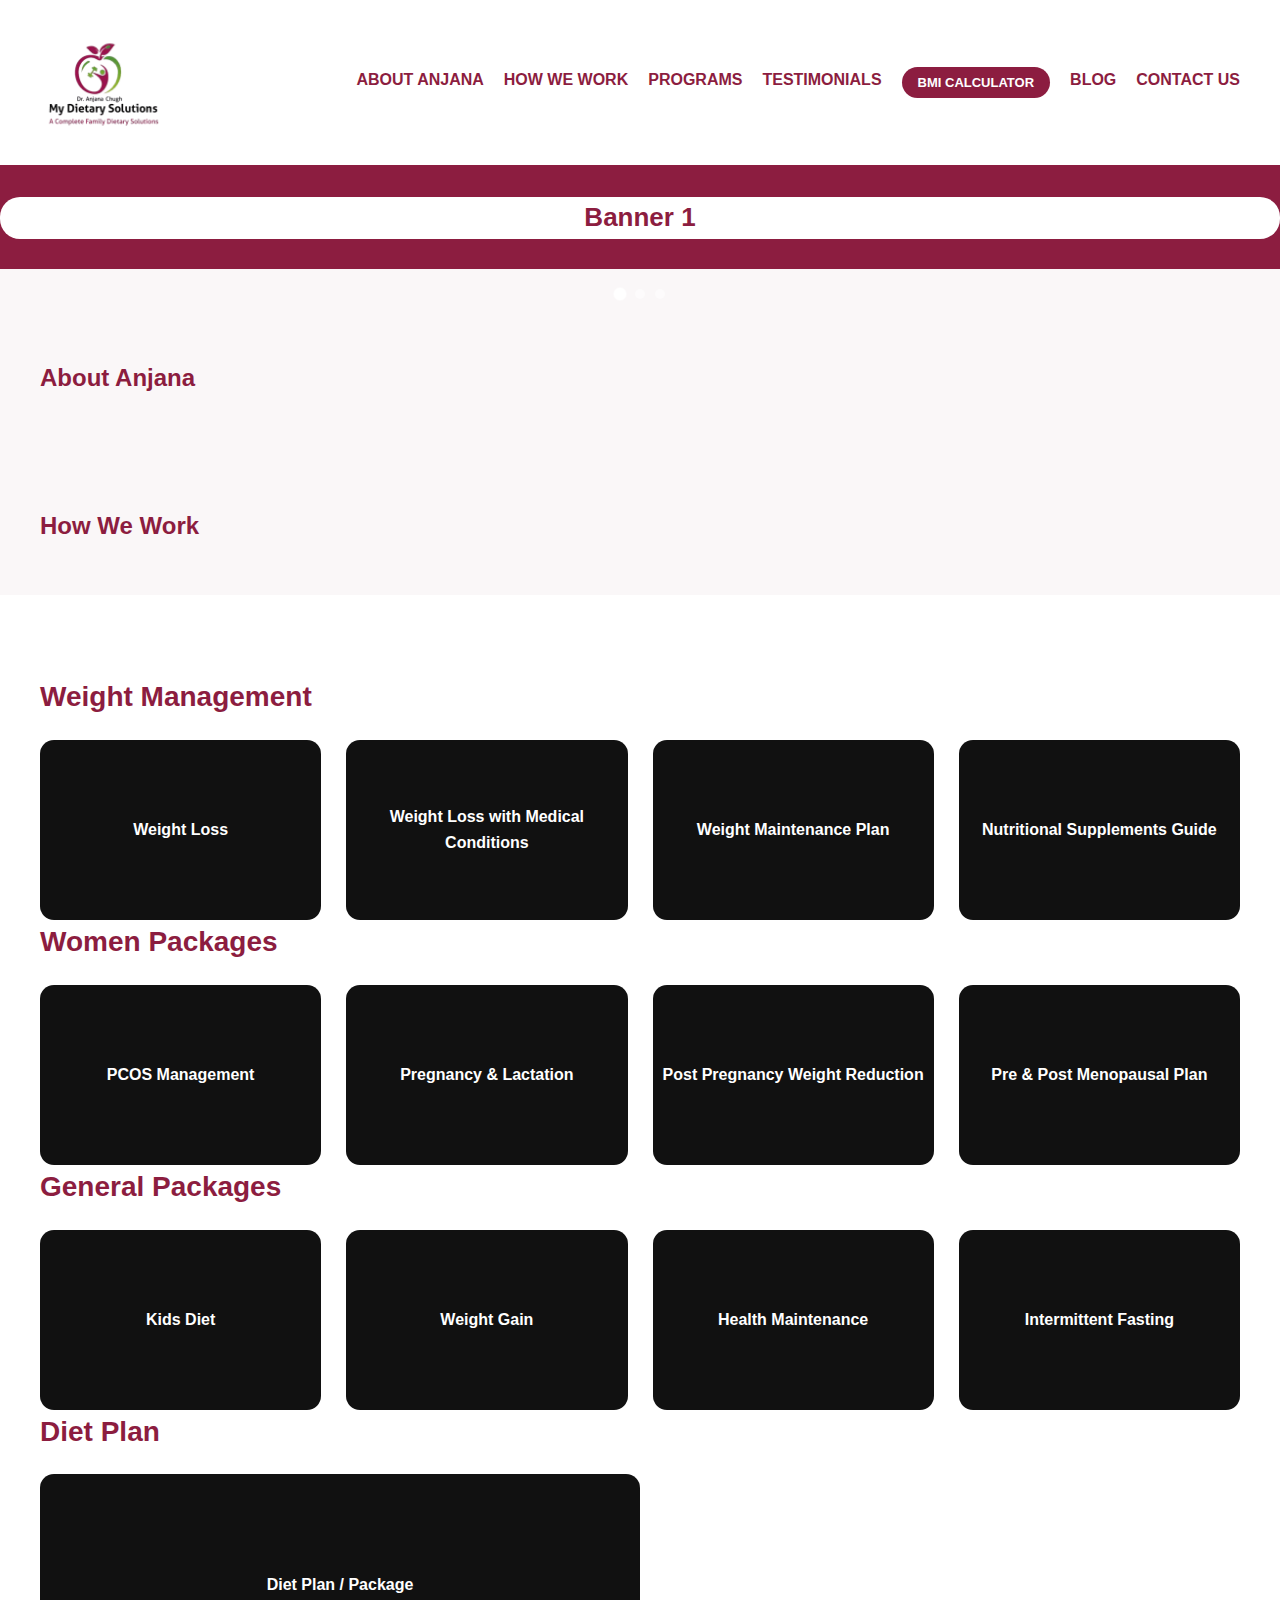
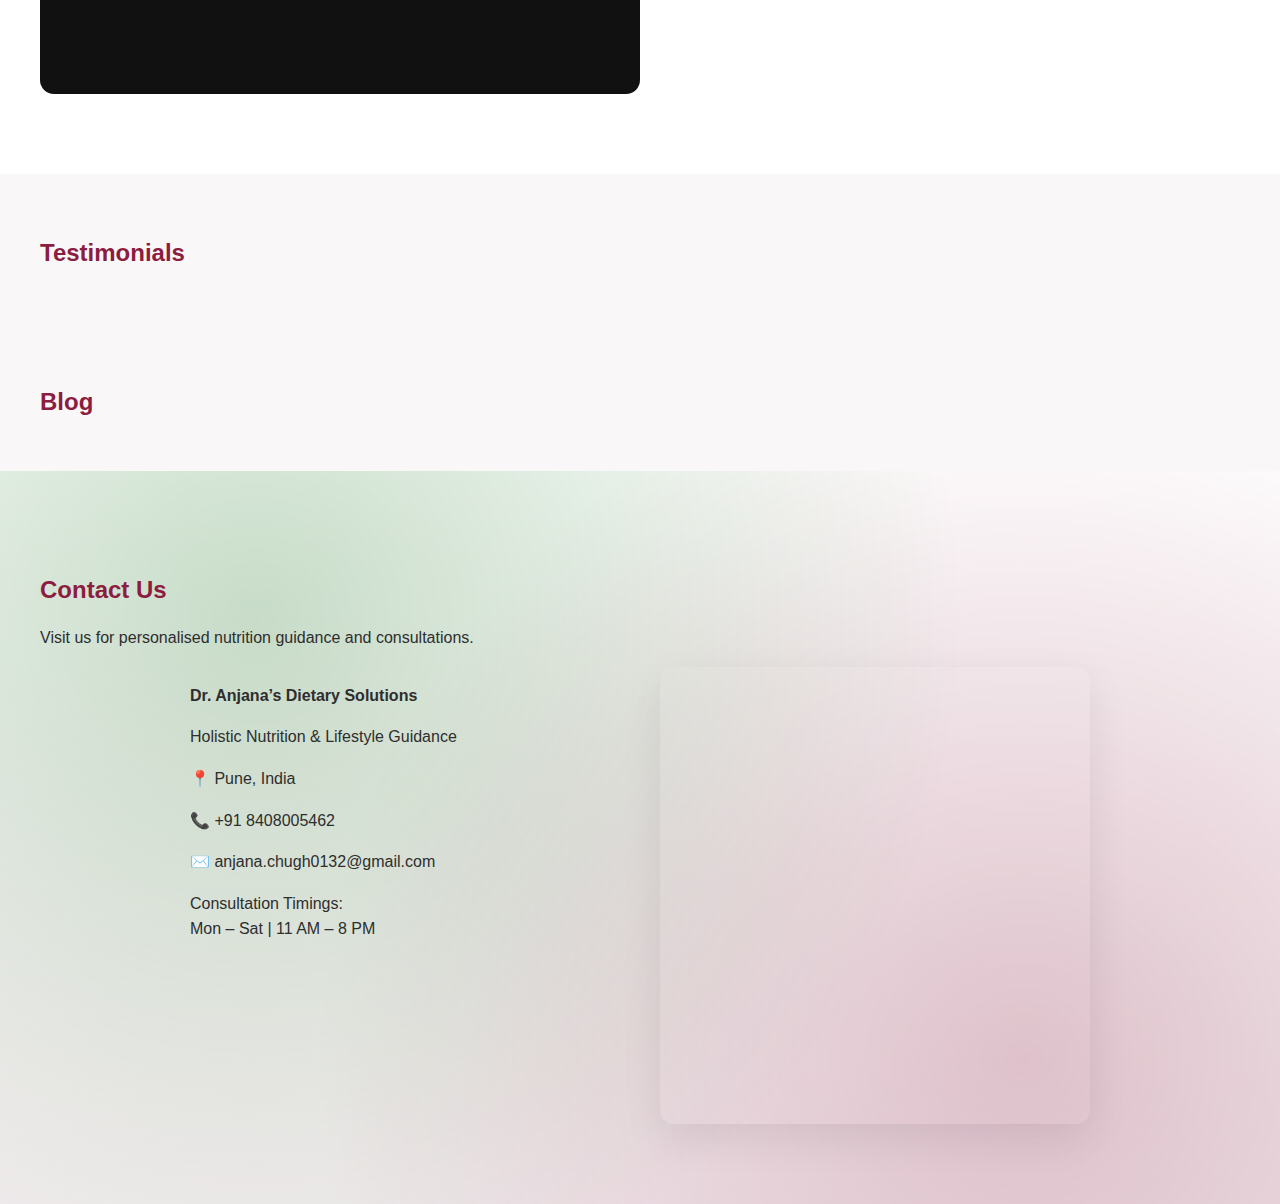
<file: index.html>
<!DOCTYPE html>
<html lang="en">
<head>
    <meta charset="UTF-8">
    <title>Santushti | Holistic Health & Healing</title>

    <!-- Google Font (optional but fine to keep) -->
    <link rel="preconnect" href="https://fonts.googleapis.com">
    <link rel="preconnect" href="https://fonts.gstatic.com" crossorigin>
    <link href="https://fonts.googleapis.com/css2?family=Poppins:wght@300;400;600;700&display=swap" rel="stylesheet">

    <!-- CSS -->
    <link rel="stylesheet" href="style.css">
</head>

<body>

    <!-- NAVBAR -->
    <nav class="navbar">
        <div class="logo">
    <img src="images/logo.png" alt="Santushti Logo">
</div>


        <ul class="nav-links">
            <li><a href="#about">ABOUT ANJANA</a></li>
            <li><a href="#work">HOW WE WORK</a></li>
            <li><a href="#programs">PROGRAMS</a></li>
            <li><a href="#testimonials">TESTIMONIALS</a></li>
            <li>
    <button class="bmi-btn" onclick="openBMI()">BMI CALCULATOR</button>
    </li>

            <li><a href="#blog">BLOG</a></li>
            <li><a href="#contact">CONTACT US</a></li>
        </ul>
    </nav>

    <!-- HERO SECTION -->
<section class="hero">



    <div class="banner-container">
        <div class="banner">Banner 1</div>
        <div class="banner">Banner 2</div>
        <div class="banner">Banner 3</div>
        
    </div>

</section>
<div class="dots">
    <span class="dot active"></span>
    <span class="dot"></span>
    <span class="dot"></span>
</div>



    <!-- ANCHOR SECTIONS -->
    <section id="about">
        <h2>About Anjana</h2>
    </section>

    <section id="work">
        <h2>How We Work</h2>
    </section>


    <section id="programs" class="programs-grid-page">

    <!-- WEIGHT MANAGEMENT -->
    <h2 class="program-heading">Weight Management</h2>
    <div class="program-grid">
        <a href="weight-loss.html" class="program-card">Weight Loss</a>
        <a href="weight-loss-medical.html" class="program-card">Weight Loss with Medical Conditions</a>
        <a href="weight-maintenance.html" class="program-card">Weight Maintenance Plan</a>
        <a href="supplements-guide.html" class="program-card">Nutritional Supplements Guide</a>
    </div>

    <!-- WOMEN PACKAGES -->
    <h2 class="program-heading">Women Packages</h2>
    <div class="program-grid">
        <a href="pcos-management.html" class="program-card">PCOS Management</a>
        <a href="pregnancy-lactation.html" class="program-card">Pregnancy & Lactation</a>
        <a href="post-pregnancy-weight.html" class="program-card">Post Pregnancy Weight Reduction</a>
        <a href="menopause-plan.html" class="program-card">Pre & Post Menopausal Plan</a>
    </div>

    <!-- GENERAL PACKAGES -->
    <h2 class="program-heading">General Packages</h2>
    <div class="program-grid">
        <a href="kids-diet.html" class="program-card">Kids Diet</a>
        <a href="weight-gain.html" class="program-card">Weight Gain</a>
        <a href="health-maintenance.html" class="program-card">Health Maintenance</a>
        <a href="intermittent-fasting.html" class="program-card">Intermittent Fasting</a>
    </div>

    <!-- DIET PLAN -->
    <h2 class="program-heading">Diet Plan</h2>
    <a href="diet-plan-package.html" class="program-card wide">
        Diet Plan / Package
    </a>

</section>



    <section id="testimonials">
        <h2>Testimonials</h2>
    </section>

    <section id="blog">
        <h2>Blog</h2>
    </section>

   <section id="contact" class="contact-section">

    <h2>Contact Us</h2>
    <p class="contact-subtext">
        Visit us for personalised nutrition guidance and consultations.
    </p>

    <div class="contact-wrapper">

        <!-- LEFT SIDE -->
        <div class="contact-info">
            <p><strong>Dr. Anjana’s Dietary Solutions</strong></p>
            <p>Holistic Nutrition & Lifestyle Guidance</p>

            <p>📍 Pune, India</p>
            <p>📞 +91 8408005462</p>
            <p>✉️ anjana.chugh0132@gmail.com</p>

            <p class="timing">
                Consultation Timings:<br>
                Mon – Sat | 11 AM – 8 PM
            </p>
        </div>

        <!-- RIGHT SIDE MAP -->
        <div class="contact-map">
            <iframe src="https://www.google.com/maps/embed?pb=!1m18!1m12!1m3!1d3783.2475160623235!2d73.92629107443052!3d18.517713719262947!2m3!1f0!2f0!3f0!3m2!1i1024!2i768!4f13.1!3m3!1m2!1s0x3bc2c18c333c9bd9%3A0x4d34c58acbac0e41!2sBuilding%20A%2C%20A%2C%20Towards%20John%20Deere%20Inner%20Cir%2C%20Magarpatta%2C%20Hadapsar%2C%20Pune%2C%20Maharashtra%20411013!5e0!3m2!1sen!2sin!4v1766668377237!5m2!1sen!2sin" width="600" height="450" style="border:0;" allowfullscreen="" loading="lazy" referrerpolicy="no-referrer-when-downgrade"></iframe>
        </div>

    </div>

</section>

<script src="script.js"></script>
<div id="bmi-modal" class="bmi-modal">
    <div class="bmi-card">
        <span class="close-btn" onclick="closeBMI()">×</span>

        <h2>BMI Calculator</h2>
        <div class="bmi-dial">
    <div class="needle" id="needle"></div>
</div>
<div class="bmi-labels">
    <span id="label-under">Underweight</span>
    <span id="label-normal">Normal</span>
    <span id="label-over">Overweight</span>
    <span id="label-obese">Obese</span>
</div>


        <input type="number" id="weight" placeholder="Weight (kg)">
<input type="number" id="height" placeholder="Height (cm)">

<button onclick="calculateBMI()">Calculate BMI</button>

<p id="bmi-result"></p>

    </div>
</div>
<div id="program-modal" class="bmi-modal">
    <div class="bmi-card program-card">
        <span class="close-btn" onclick="closeProgram()">×</span>

        <h2 id="program-title"></h2>
        <p id="program-content"></p>
    </div>
</div>


</body>
</html>
</file>
<file: style.css>
html, body {
    height: 100%;
}

body {
    display: flex;
    flex-direction: column;
}

.site-footer {
    margin-top: auto;
}
@media (max-width: 768px) {
    .footer-wrapper {
        grid-template-columns: 1fr;
        gap: 30px;
    }

    .site-footer {
        padding: 40px 20px 20px;
    }
}

:root {
    --primary: #8C1D40;     /* main wine color */
    --primary-light: #B23A5B;
    --background: #FAF7F8;
    --text-dark: #2E2E2E;
}
body {
    font-family: Arial, sans-serif;
    margin: 0;
    padding: 0;
    line-height: 1.6;
    background: var(--background);
    color: var(--text-dark);
}


header {
    background: #4CAF50;
    color: white;
    padding: 40px;
    text-align: center;
}

section {
    padding: 40px;
}

h2 {
    color: var(--primary);
    margin-bottom: 10px;
}

.hero {
    height: 80vh;
    background: linear-gradient(
        to right,
        var(--primary),
        var(--primary-light)
    );

    display: flex;
    flex-direction: column;
    justify-content: center;

    padding: 20px;
}



.hero button {
    padding: 14px 28px;
    border: none;
    border-radius: 6px;
    background: white;
    color: var(--primary);
    font-size: 16px;
    cursor: pointer;
    margin-top: 20px;
    font-weight: bold;
}
.hero-text {
    text-align: center;
}

.hero button:hover {
    background: #f2f2f2;
}

nav {
    display: flex;
    justify-content: space-between;
    align-items: center;
    padding: 20px 40px;
    background: white;
    border-bottom: 2px solid var(--primary);
    position: sticky;
    top: 0;
}

nav h2 {
    color: var(--primary);
}

nav ul {
    display: flex;
    list-style: none;
    gap: 20px;
}

nav a {
    text-decoration: none;
    color: var(--primary);
    font-weight: bold;
}
.services {
    padding: 60px 40px;
}

.service-cards {
    display: flex;
    gap: 30px;
    margin-top: 30px;
    flex-wrap: wrap;
}

.card {
    background: white;
    padding: 30px;
    border-radius: 10px;
    flex: 1;
    min-width: 250px;
    box-shadow: 0 10px 25px rgba(0,0,0,0.08);
}

.card h3 {
    color: var(--primary);
    margin-bottom: 10px;
}
@media (max-width: 768px) {
    nav {
        flex-direction: column;
        gap: 10px;
    }

    .hero {
        min-height: auto;
        padding: 40px 0;
    }

    .service-cards {
        flex-direction: column;
    }
}
.logo img {
    height: 125px;      /* adjust if needed */
    width: auto;
    display: block;
}
.navbar {
    display: flex;
    justify-content: space-between;
    align-items: center;
}
/* HERO WRAPPER */
.hero {
    width: 100%;
    padding: 30px 0;
    background: #8c1d40; /* temporary background */
}

/* SCROLL CONTAINER */
.banner-container {
    display: flex;
    gap: 24px;
    overflow-x: auto;
    padding: 0 5vw;
    scroll-snap-type: x mandatory;
}

/* INDIVIDUAL BANNERS */
.banner {
    flex: 0 0 90%;
    height: 260px;

    background-size: cover;
    background-position: center;
    background-repeat: no-repeat;

    border-radius: 28px;
    scroll-snap-align: center;
}

/* IMAGES */
.banner-1 {
    background-image: url("images/logo.png");
}
.banner-2 {
    background-image: url("images/banner2.jpg");
}
.banner-3 {
    background-image: url("images/banner3.jpg");
}

/* MOBILE FIX */
@media (max-width: 768px) {
    .banner {
        height: 180px;
        flex: 0 0 92%;
    }
}





.banner-wrapper {
    width: 100%;
    height: 100%;
    display: flex;
    align-items: center;
}

/* Mobile */
@media (max-width: 768px) {
    .banner {
        height: 140px;
        width: 90vw;
    }
}




.banner-container {
    display: flex;
    width: 100%;
    height: 100%;
    overflow-x: auto;

    scroll-snap-type: x mandatory;
    scroll-behavior: smooth;

    scrollbar-width: none;
    -ms-overflow-style: none;
}

.banner-container::-webkit-scrollbar {
    display: none;
}



.banner {
    min-width: 100%;
    height: 100%;

    background: white;
    color: var(--primary);
    border-radius: 20px;

    display: flex;
    align-items: center;
    justify-content: center;

    font-size: 26px;
    font-weight: 600;

    scroll-snap-align: start;
    flex-shrink: 0;
}


/* Hide scrollbar */
.banner-container {
    scrollbar-width: none;          /* Firefox */
    -ms-overflow-style: none;       /* IE / Edge */
}

.banner-container::-webkit-scrollbar {
    display: none;                  /* Chrome / Safari */
}

.dots {
    display: flex;
    justify-content: center;
    gap: 10px;
    margin-top: 20px;
}

.dot {
    width: 10px;
    height: 10px;
    background: rgba(255, 255, 255, 0.5);
    border-radius: 50%;
    transition: all 0.3s ease;
}

.dot.active {
    background: white;
    transform: scale(1.3);
}
.bmi-btn {
    padding: 8px 16px;
    background: var(--primary);
    color: white;
    border: none;
    border-radius: 20px;
    font-size: 13px;
    font-weight: 600;
    cursor: pointer;
}

.bmi-btn:hover {
    background: var(--primary-light);
}
.bmi-modal {
    position: fixed;
    top: 0;
    left: 0;
    width: 100%;
    height: 100%;
    background: rgba(0,0,0,0.5);

    display: none;
    justify-content: center;
    align-items: center;

    z-index: 1000;
}

.bmi-card {
    background: white;
    padding: 30px;
    border-radius: 16px;
    width: 90%;
    max-width: 400px;
    text-align: center;
    position: relative;
}

.close-btn {
    position: absolute;
    top: 12px;
    right: 16px;
    font-size: 24px;
    cursor: pointer;
}
.bmi-card input {
    width: 100%;
    padding: 12px;
    margin: 10px 0;
    border-radius: 8px;
    border: 1px solid #ccc;
    font-size: 15px;
}

.bmi-card button {
    width: 100%;
    padding: 12px;
    margin-top: 10px;
    background: var(--primary);
    color: white;
    border: none;
    border-radius: 8px;
    font-size: 16px;
    font-weight: 600;
    cursor: pointer;
}

.bmi-card button:hover {
    background: var(--primary-light);
}

#bmi-result {
    margin-top: 15px;
    font-weight: 600;
    font-size: 16px;
}
.bmi-dial {
    width: 200px;
    height: 100px;
    border-radius: 100px 100px 0 0;
    margin: 20px auto;
    position: relative;
    overflow: hidden;

    background: linear-gradient(
        to right,
        #f44336 0%,     /* Underweight - red */
        #4caf50 35%,    /* Normal - green */
        #ffeb3b 65%,    /* Overweight - yellow */
        #f44336 100%    /* Obese - red */
    );
}


.needle {
    width: 2px;
    height: 90px;
    background: #000;
    position: absolute;
    bottom: 0;
    left: 50%;
    transform-origin: bottom;
    transform: rotate(-90deg);
    transition: transform 0.8s ease;
}
.bmi-labels {
    display: flex;
    justify-content: space-between;
    font-size: 12px;
    margin-top: 8px;
    color: #666;
}

.bmi-labels span {
    transition: color 0.3s ease, font-weight 0.3s ease;
}

.bmi-labels span.active {
    font-weight: 700;
}
.bmi-labels span.under { color: #f44336; }   /* red */
.bmi-labels span.normal { color: #4caf50; }  /* green */
.bmi-labels span.over { color: #ff9800; }    /* yellow-orange */
.bmi-labels span.obese { color: #f44336; }   /* red */

.programs-page {
    min-height: 100vh;
    padding: 80px 60px;
    background: #fff;
}

.programs-header {
    max-width: 600px;
    margin-bottom: 60px;
}

.programs-header h2 {
    font-size: 42px;
    font-weight: 400;
    color: #2c3e50;
    margin-bottom: 20px;
}

.programs-header p {
    font-size: 16px;
    line-height: 1.7;
    color: #555;
}

.programs-list {
    display: grid;
    grid-template-columns: repeat(3, 1fr);
    gap: 60px;
}

.program-column span {
    display: block;
    font-size: 15px;
    color: #2c3e50;
    margin-bottom: 25px;
    cursor: pointer;
    position: relative;
}

.program-column span::after {
    content: "";
    display: block;
    width: 25px;
    height: 2px;
    background: #2c3e50;
    margin-top: 8px;
}

.program-column span:hover {
    color: var(--primary);
}

.program-column span:hover::after {
    background: var(--primary);
}
/* PROGRAM PAGES */

.program-nav {
    padding: 20px 40px;
    background: white;
    border-bottom: 1px solid #eee;
}

.program-nav a {
    text-decoration: none;
    color: var(--primary);
    font-weight: 600;
}

.program-hero {
    padding: 80px 40px;
    background: linear-gradient(
        to right,
        var(--primary),
        var(--primary-light)
    );
    color: white;
    text-align: center;
}

.program-hero h1 {
    font-size: 42px;
    margin-bottom: 10px;
}

.program-hero p {
    font-size: 18px;
}

.program-content {
    max-width: 900px;
    margin: 60px auto;
    padding: 0 20px;
}

.program-block {
    margin-bottom: 25px;
    margin-top: 10px;
}

.program-block h2 {
    color: var(--primary);
    margin-bottom: 10px;
}

.program-block ul {
    padding-left: 20px;
}

.program-block li {
    margin-bottom: 8px;
}

.program-btn {
    padding: 12px 26px;
    background: var(--primary);
    color: white;
    border: none;
    border-radius: 30px;
    font-size: 15px;
    cursor: pointer;
}

.program-btn:hover {
    background: var(--primary-light);
}
/* PROGRAM BANNER */
/* FULL PAGE BANNER */
.banner-hero {
    width: 100%;
    min-height: 35vh;          /* desktop height */
    background-image: url("images/weight_loss_1600_600.png");
    background-size: cover;
    background-position: center center;
    background-repeat: no-repeat;
}

/* Mobile */
@media (max-width: 768px) {
    .banner-hero {
        min-height: 25vh;      /* mobile height */
        background-position: center;
    }
}

.weight-loss_banner{
    background-image: url("images/weight_loss_1600_600.png");
}
.weight-loss-medical-banner {
    background-image: url("images/test.png");
}


/* Mobile fix */
/*@media (max-width: 768px) {
    .banner-hero {
        height: 22vh;   /* smaller, cleaner on mobile 
        background-position: center center;
    }
}
*/
.pricing-table {
    overflow-x: auto;
    margin-top: 20px;
}

.pricing-table table {
    width: 100%;
    border-collapse: collapse;
    background: white;
    border-radius: 14px;
    overflow: hidden;
}

.pricing-table th,
.pricing-table td {
    padding: 14px 16px;
    text-align: center;
    font-size: 14px;
}

.pricing-table th {
    background: var(--primary);
    color: white;
    font-weight: 600;
}

.pricing-table td {
    border-bottom: 1px solid rgba(0,0,0,0.08);
    color: #444;
}

.pricing-table tr:last-child td {
    border-bottom: none;
}

.pricing-note {
    font-size: 13px;
    color: #666;
    margin-top: 12px;
    text-align: center;
}


/* Weight Maintenance Banner */
.maintenance-banner {
    background-image: url("images/weight-maintenance-banner.png");
}
.suppl-banner {
    background-image: url("images/nutri.png");
}

.pcos-banner{
    background-image: url("images/logo.png");
}

.programs-grid-page {
    padding: 80px 40px;
    background: #fff;
}

.program-heading {
    font-size: 28px;
    margin: 60px 0 25px;
    color: var(--primary);
}

.program-grid {
    display: grid;
    grid-template-columns: repeat(4, 1fr);
    gap: 25px;
}

.program-card {
    height: 180px;
    background: #111;
    border-radius: 14px;
    color: white;
    text-decoration: none;
    font-weight: 600;
    display: flex;
    align-items: center;
    justify-content: center;
    text-align: center;
    transition: transform 0.3s ease;
}

.program-card:hover {
    transform: translateY(-5px);
}

.program-card.wide {
    max-width: 600px;
    height: 220px;
}

/* Responsive */
@media (max-width: 1024px) {
    .program-grid {
        grid-template-columns: repeat(2, 1fr);
    }
}

@media (max-width: 600px) {
    .program-grid {
        grid-template-columns: 1fr;
    }
}
.program-content {
    max-width: 900px;
    margin: 60px auto;
    padding: 0 20px;
}

.program-block {
    margin-bottom: 25px;
}

.program-block h1 {
    font-size: 32px;
    margin-bottom: 20px;
    color: var(--primary);
}

.program-block h2 {
    font-size: 24px;
    margin-bottom: 20px;
    color: var(--primary);
}

.program-block p {
    font-size: 16px;
    line-height: 1.8;
    color: #444;
    margin-bottom: 16px;
}

/* Feature list */
.feature-list {
    padding-left: 18px;
}

.feature-list li {
    margin-bottom: 10px;
    line-height: 1.6;
}

/* Pricing table */
.pricing-table {
    max-width: 500px;
    border-top: 1px solid #ddd;
}

.price-row {
    display: flex;
    justify-content: space-between;
    padding: 12px 0;
    border-bottom: 1px solid #eee;
    font-weight: 500;
}
.program-content {
    position: relative;
    max-width: 900px;
    margin: 60px auto;
    padding: 60px 30px;

    background:
        radial-gradient(circle at 20% 20%, rgba(11, 107, 16, 0.22), transparent 60%),
        radial-gradient(circle at 80% 80%, rgba(140,29,64,0.22), transparent 60%),
        linear-gradient(180deg, #ffffff 0%, #f3ecef 100%);

    background-size: 200% 200%;
    animation: softGradientMove 18s ease-in-out infinite;

    border-radius: 20px;
    box-shadow: 0 25px 60px rgba(0,0,0,0.08);
    border: 1px solid rgba(140,29,64,0.08);
}


.program-block {
    margin-bottom: 5px;
}

.program-block:not(:last-child) {
    padding-bottom: 40px;
    border-bottom: 1px solid rgba(0,0,0,0.05);
}
@media (max-width: 768px) {
    .program-content {
        padding: 40px 20px;
        margin: 40px 15px;
        border-radius: 16px;
        animation-duration: 25s; /* even calmer on mobile */
    }
}

@keyframes softGradientMove {
    0% {
        background-position: 0% 50%;
    }
    50% {
        background-position: 100% 50%;
    }
    100% {
        background-position: 0% 50%;
    }
}
/* Background wrapper */
.program-bg {
    position: relative;
    background-image: url("images/programs-bg.jpg"); /* <-- image name yahin */
    background-repeat: no-repeat;
    background-position: center;
    background-size: cover;
    padding: 10px 0;
}

/* White overlay for readability */
.program-bg::before {
    content: "";
    position: absolute;
    inset: 0;
    background: rgba(255, 255, 255, 0.70);
    pointer-events: none;
}

/* Content stays above overlay */
.program-content {
    position: relative;
    z-index: 1;
}
@media (max-width: 768px) {
    .program-bg {
        padding: 50px 0;
        background-position: top;
    }
}
@media (max-width: 768px) {
    .program-grid {
        grid-template-columns: 1fr;   /* 👈 one below the other */
        gap: 20px;
    }
/* Default card height (desktop + tablet) */
.program-card {
    height: 200px;
}

/* MOBILE FIX: one card per row */
@media (max-width: 768px) {

    .program-grid {
        display: grid !important;
        grid-template-columns: 1fr !important;
        gap: 20px;
    }

    .program-card {
        width: 100% !important;
        max-width: 100% !important;
        flex: 0 0 100% !important;
        height: 160px; /* compact on mobile */
    }
}}
.contact-section {
    padding: 80px 40px;
    background:
        radial-gradient(circle at 20% 20%, rgba(11,107,16,0.22), transparent 60%),
        radial-gradient(circle at 80% 80%, rgba(140,29,64,0.22), transparent 60%),
        linear-gradient(180deg, #ffffff 0%, #f3ecef 100%);
}

.contact-wrapper {
    max-width: 900px;
    margin: auto;
    display: grid;
    grid-template-columns: 1fr 1fr;
    gap: 40px;
}

.contact-map {
    min-height: 320px;
    border-radius: 14px;
    overflow: hidden;
    box-shadow: 0 15px 40px rgba(0,0,0,0.08);
}
@media (max-width: 768px) {
    .contact-wrapper {
        grid-template-columns: 1fr;
    }

    .contact-map {
        min-height: 260px;
    }
}
.testimonial-section {
    position: relative;
    padding: 55px 20px;
    text-align: center;

    background-image: url("images/programs-bg.jpg"); /* 👈 your image */
    background-size: cover;
    background-position: center;
}
.testimonial-section::before {
    content: "";
    position: absolute;
    inset: 0;
    background: rgba(255, 255, 255, 0.7);
    pointer-events: none;
}
.testimonial-section::before {
    content: "";
    position: absolute;
    inset: 0;
    background: rgba(255, 255, 255, 0.7);
    pointer-events: none;
}
.testimonial-section > * {
    position: relative;
    z-index: 1;
}


.testimonial-section h2 {
    color: var(--primary);
    margin-bottom: 40px;
}

.testimonial-container {
    max-width: 520px;
    margin: auto;
    position: relative;
    height: 220px; /* fixed height = no jump */
}

.testimonial {
    position: absolute;
    inset: 0;

    background: white;
    padding: 18px 22px;
    border-radius: 12px;

    box-shadow: 0 10px 30px rgba(0,0,0,0.08);

    opacity: 0;
    transition: opacity 0.6s ease;

    display: flex;
    flex-direction: column;
    justify-content: center;
}

.testimonial.active {
    opacity: 1;
}

.testimonial p {
    font-size: 15px;
    color: #333;
    margin-bottom: 10px;
}

.testimonial span {
    font-size: 14px;
    color: var(--primary);
    font-weight: 600;
}
@media (max-width: 768px) {
    .testimonial-container {
        height: 160px;
    }

    .testimonial {
        padding: 20px;
    }
}
.site-footer {
    background:
        radial-gradient(circle at 20% 20%, rgba(11,107,16,0.22), transparent 60%),
        radial-gradient(circle at 80% 80%, rgba(140,29,64,0.22), transparent 60%),
        linear-gradient(180deg, #ffffff 0%, #f3ecef 100%);
    padding: 50px 40px 20px;
}

.footer-wrapper {
    max-width: 1100px;
    margin: auto;
    display: grid;
    grid-template-columns: 2fr 1fr 1fr;
    gap: 40px;
}

.footer-col h3 {
    margin-bottom: 14px;
    color: var(--primary);
    font-size: 16px;
}

.footer-col p {
    font-size: 14px;
    color: #444;
    line-height: 1.6;
}

.footer-col ul {
    list-style: none;
    padding: 0;
}

.footer-col ul li {
    margin-bottom: 10px;
}

.footer-col ul li a {
    text-decoration: none;
    font-size: 14px;
    color: #444;
}

.footer-col ul li a:hover {
    color: var(--primary);
}

.footer-bottom {
    margin-top: 30px;
    padding-top: 15px;
    border-top: 1px solid rgba(0,0,0,0.08);
    text-align: center;
    font-size: 13px;
    color: #666;
}
.about-section {
    padding: 80px 20px;
}

.section-title {
    text-align: center;
    color: var(--primary);
    margin-bottom: 50px;
}

.about-wrapper {
    max-width: 1100px;
    margin: auto;

    display: grid;
    grid-template-columns: 1fr 1.5fr;
    gap: 50px;
    align-items: center;
}

.about-image img {
    width: 100%;
    border-radius: 16px;
    box-shadow: 0 12px 30px rgba(0,0,0,0.12);
}

.about-content h3 {
    color: var(--primary);
    margin-bottom: 15px;
}

.about-content p {
    font-size: 15px;
    color: #444;
    line-height: 1.7;
    margin-bottom: 12px;
}

/* Achievements */
.about-achievements {
    max-width: 900px;
    margin: 60px auto 0;
    background: rgba(255,255,255,0.75);
    padding: 30px 35px;
    border-radius: 16px;
}

.about-achievements h3 {
    color: var(--primary);
    margin-bottom: 15px;
}

.about-achievements ul {
    padding-left: 20px;
}

.about-achievements li {
    margin-bottom: 10px;
    font-size: 14px;
    color: #333;
}
@media (max-width: 768px) {
    .about-wrapper {
        grid-template-columns: 1fr;
        gap: 30px;
    }

    .about-image img {
        max-width: 280px;
        margin: auto;
        display: block;
    }

    .about-achievements {
        padding: 25px;
    }
}
.about-more {
    max-height: 0;
    overflow: hidden;
    transition: max-height 0.6s ease, opacity 0.4s ease;
    opacity: 0;
}

.about-more.expanded {
    max-height: 800px; /* large enough for content */
    opacity: 1;
}

.read-more-btn {
    margin-top: 15px;
    background: none;
    border: none;
    color: var(--primary);
    font-weight: 600;
    cursor: pointer;
    padding: 0;
}
.about-section {
    position: relative;
    padding: 80px 20px;

    background-image: url("images/backgroun_about_anjana.png");
    background-size: cover;
    background-position: center;
}
.about-section::before {
    content: "";
    position: absolute;
    inset: 0;

    /* 👇 opacity control */
    background: rgba(255, 255, 255, 0.65);

    pointer-events: none;
}
.about-section > * {
    position: relative;
    z-index: 1;
}
@media (max-width: 768px) {
    .about-section::before {
        background: rgba(255, 255, 255, 0.9);
    }
}
/* Nutrigenomics section background */
.nutrigenomics-section {
    position: relative;

    background-image: url("images/nutri-bg.png");
    background-size: cover;
    background-position: center;
}
.work-section {
    padding: 80px 20px;

    background:
        radial-gradient(circle at 20% 20%, rgba(11,107,16,0.12), transparent 55%),
        radial-gradient(circle at 80% 80%, rgba(140,29,64,0.12), transparent 55%),
        linear-gradient(180deg, #ffffff 0%, #f6f2f4 100%);
}

.work-wrapper {
    max-width: 1100px;
    margin: auto;

    display: grid;
    grid-template-columns: repeat(4, 1fr);
    gap: 30px;
}

.work-step {
    background: rgba(255,255,255,0.85);
    padding: 30px 25px;
    border-radius: 16px;

    box-shadow: 0 12px 30px rgba(0,0,0,0.06);
}

.step-number {
    display: block;
    font-size: 28px;
    font-weight: 700;
    color: var(--primary);
    margin-bottom: 10px;
}

.work-step h3 {
    margin-bottom: 10px;
    color: #222;
    font-size: 16px;
}

.work-step p {
    font-size: 14px;
    color: #444;
    line-height: 1.6;
}
@media (max-width: 1024px) {
    .work-wrapper {
        grid-template-columns: repeat(2, 1fr);
    }
}

@media (max-width: 768px) {
    .work-wrapper {
        grid-template-columns: 1fr;
    }
}
.select-program-heading {
    margin-top: 30px;
    margin-bottom: 10px;
}
.program-heading {
    margin-top: 0px;   /* 👈 reduce */
    margin-bottom: 20px;
}
 /* Diet Plan section: stack items vertically */
.diet-grid {
    grid-template-columns: 1fr;
    max-width: 600px;      /* optional: keeps it elegant */
}

@media (max-width: 768px) {
    .diet-grid {
        grid-template-columns: 1fr;
    }
}
.program-box {
  width: 280px;
  height: 180px;
  border-radius: 14px;
  padding: 18px;
  display: flex;
  align-items: flex-end;
  box-shadow: 0 10px 25px rgba(0,0,0,0.15);
  overflow: hidden;
}

.bg-weightloss {
  background:
    linear-gradient(
      rgba(0, 0, 0, 0.15),
      rgba(0, 0, 0, 0.15)
    ),
    url("images/Weight\ loss.png");
  background-size: cover;
  background-position: center;
}
.bg-dp{
  background:
    linear-gradient(
      rgba(0, 0, 0, 0.15),
      rgba(0, 0, 0, 0.15)
    ),
    url("images/Diet\ plan\ \ package.png");
  background-size: cover;
  background-position: center;
}
.bg-gt 
{
   background:
    linear-gradient(
      rgba(0, 0, 0, 0.15),
      rgba(0, 0, 0, 0.15)
    ),
    url("images/Gene\ test.png");
  background-size: cover;
  background-position: center; 
}
.bg-weightloss-mc{
    background:
    linear-gradient(
      rgba(0, 0, 0, 0.15),
      rgba(0, 0, 0, 0.15)
    ),
    url("images/weight\ loss\ with\ medical\ condition_1600\ X\ 600.png");
  background-size: cover;
  background-position: center;
}
.bg-wm{
    background:
    linear-gradient(
      rgba(0, 0, 0, 0.15),
      rgba(0, 0, 0, 0.15)
    ),
    url("images/Weight\ maintenance\ plan.png");
  background-size: cover;
  background-position: center;
}
.bg-nsg{
    background:
    linear-gradient(
      rgba(0, 0, 0, 0.15),
      rgba(0, 0, 0, 0.15)
    ),
    url("images/Nutritional\ supplement\ guide.png");
  background-size: cover;
  background-position: center;

}
.bg-pcos{
    background:
    linear-gradient(
      rgba(0, 0, 0, 0.15),
      rgba(0, 0, 0, 0.15)
    ),
    url("images/PCOS\ management.png");
  background-size: cover;
  background-position: center;

}
.bg-pal
{
    background:
    linear-gradient(
      rgba(0, 0, 0, 0.15),
      rgba(0, 0, 0, 0.15)
    ),
    url("images/Pregency\ &\ lactation\ \(1\).png");
  background-size: cover;
  background-position: center;

}
.bg-pm
{
    background:
    linear-gradient(
      rgba(0, 0, 0, 0.15),
      rgba(0, 0, 0, 0.15)
    ),
    url("images/Pre\ and\ post\ menopausal\ plan.png");
  background-size: cover;
  background-position: center;

}
.bg-pp
{
    background:
    linear-gradient(
      rgba(0, 0, 0, 0.15),
      rgba(0, 0, 0, 0.15)
    ),
    url("images/Post\ pregnancy\ weight\ loss.png");
  background-size: cover;
  background-position: center;

}
.bg-kd
{
    background:
    linear-gradient(
      rgba(0, 0, 0, 0.15),
      rgba(0, 0, 0, 0.15)
    ),
    url("images/Kids\ diet.png");
  background-size: cover;
  background-position: center;

}
.bg-wg
{
    background:
    linear-gradient(
      rgba(0, 0, 0, 0.15),
      rgba(0, 0, 0, 0.15)
    ),
    url("images/Weight\ gain.png");
  background-size: cover;
  background-position: center;

}
.bg-hm
{
    background:
    linear-gradient(
      rgba(0, 0, 0, 0.15),
      rgba(0, 0, 0, 0.15)
    ),
    url("images/Health\ maintenance\ plan.png");
  background-size: cover;
  background-position: center;

}
.bg-if
{
    background:
    linear-gradient(
      rgba(0, 0, 0, 0.15),
      rgba(0, 0, 0, 0.15)
    ),
    url("images/Intermittent\ fasting.png");
  background-size: cover;
  background-position: center;

}

.program-box h3 {
  color: #fff;
  font-size: 18px;
  margin: 0;
}
.program-box {
  transition: transform 0.3s ease;
}

.program-box:hover {
  transform: translateY(-6px);
}
@media (max-width: 768px) {
    .program-card {
        background-size: contain;   /* 👈 key fix */
        background-position: center;
        background-repeat: no-repeat;
        background-color: #000;     /* fills empty space cleanly */
    }
}
/* Diet Plan vertical stack but same size as others */
.diet-grid {
    display: grid;
    grid-template-columns: 1fr;
    gap: 24px;

    /* MATCH width of other grids */
    max-width: 1200px;
    margin: 0 auto;
}

/* Ensure diet cards match other program cards */
.diet-grid .program-card {
    height: 180px;            /* SAME as other cards */
    width: 100%;
    display: flex;
    align-items: center;
    justify-content: center;
}
@media (max-width: 768px) {
    .diet-grid .program-card {
        height: 160px;
    }
}
</file>
